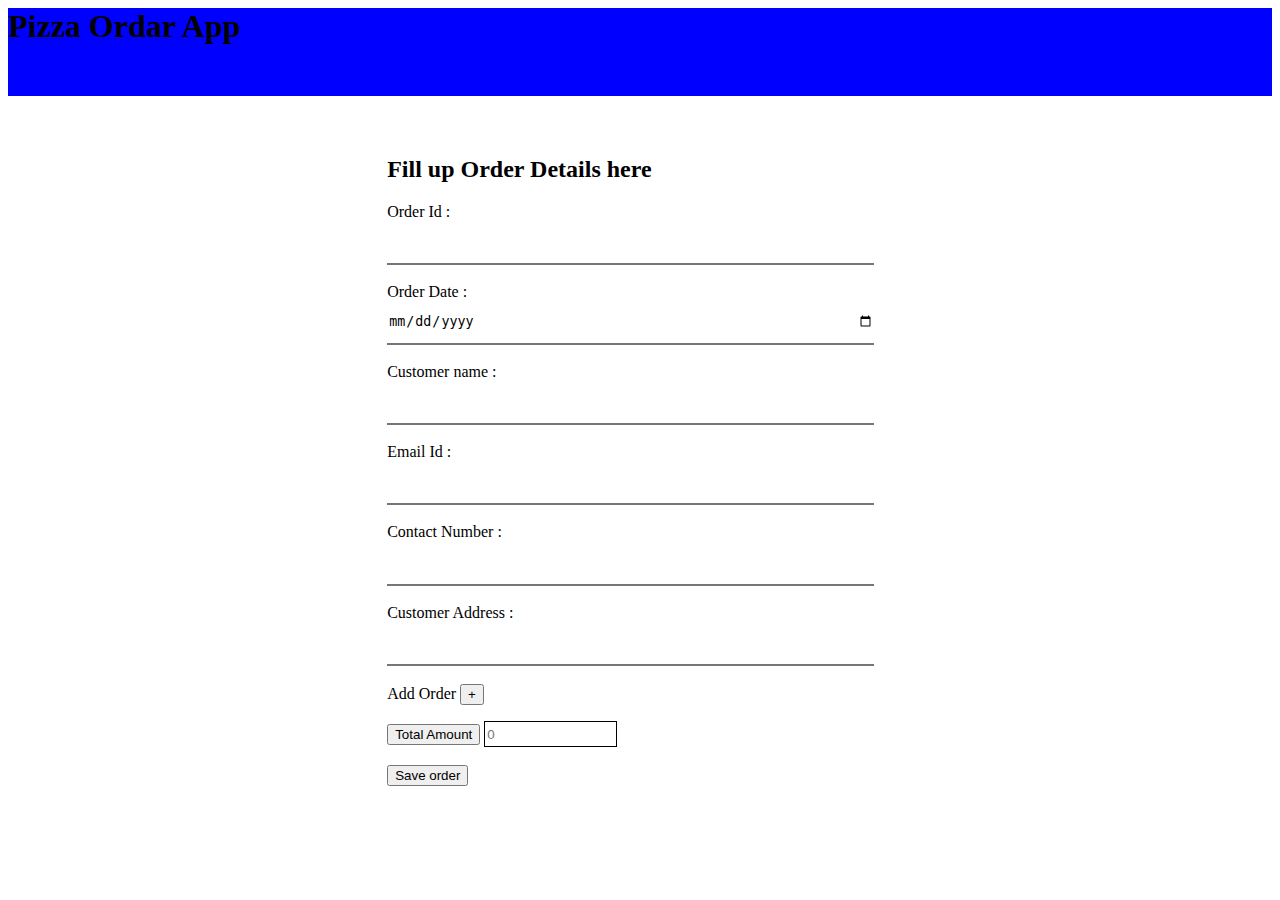
<file: Sprint 4/challenge-master/index.html>
<html lang="en">
<head>
    <meta charset="UTF-8">
    <meta http-equiv="X-UA-Compatible" content="IE=edge">
    <meta name="viewport" content="width=device-width, initial-scale=1.0">
    <title>Pizza Order Form</title>
    <link rel="stylesheet" type="text/css" href="css\style.css">
    <!-- <script src="script.js" type="text/javascript"></script> -->
</head>
<body>
    <!-- Create order form with various fields as mentioned in README file -->
    <h1 >Pizza Ordar App </h1>
    <br>
<div>
    <h2>Fill up Order Details here </h2>
    <form id="formdiv" >
        Order Id : <br> <input type="text" id="id" name="id" required> <br> <br>
        Order Date : <br> <input type="date" id="dt" name="dt" > <br> <br>
        Customer name : <br><input type="text" id="name" name="name" required> <br> <br>
        Email Id : <br><input type="email" id="emailId" name="emailID" required><br> <br>
        Contact Number : <br> <input type="number" id="contno" name="contno" required maxlength="10"> <br> <br>
        Customer Address : <br> <input type="text" id="address" name="address" required maxlength="10"> <br> <br>
        Add Order  <button value="+" id="btn">+</button>
        <!-- <input type="button" id="btn" value="+" style="width: 4%; border: none;"> <br>  -->
    </form>
    <form id="frm" hidden >
        Category : <br> <input type="text" name="cat" id="cat" required> <br> <br>
        Item Name : <br> <input type="text" name="item" id="item" required> <br> <br>
        Price : <br> <input type="number" name="pr" id="pr" placeholder="0"  required><br> <br>
        Quantity : <br> <input type="number" name="qty" id="qty" placeholder="0" required><br> <br>
    </form>
    <button id="b1">Total Amount</button> <input type="text" id="i1" placeholder="0" readonly style="width: 15%; border: solid 1px; height: 3%; ">
    <br> <br>
    <button id="save" onclick="saveOrder()">Save order</button>
</div>
<div id="d1">

</div>

<script>
    //funtion for display add order details
let submitbutton=document.getElementById("btn");
submitbutton.addEventListener("click",displayForm);
function displayForm()
{
    // event.preventDefault();
    var frm1=document.getElementById("frm");
    frm1.style.display="block";
}

//function for calculate total amount
let amtbtn=document.getElementById("b1");
amtbtn.addEventListener("click",calculate);
function calculate(){
    var price1=parseInt(document.getElementById("pr").value);
    var amount1=parseInt(document.getElementById("qty").value);
    var total=price1*amount1;
    document.getElementById("i1").value=total
    alert("Total amount to be paid :" + total);
}

//
let arr=[];
function saveOrder(){
    var date1=document.getElementById("dt").value;
    var name1=document.getElementById("name").value;
    var emailId1=document.getElementById("emailId").value;
    var contactntno=document.getElementById("contno").value;
    var addr=document.getElementById("address").value;
    var cat1=document.getElementById("cat").value;
    var item1=document.getElementById("item").value;
    var p11=document.getElementById("pr").value;
    var q11=document.getElementById("qty").value;
    var v1=document.getElementById("i1").value;
    var obj={
        "CustomerId":document.getElementById("id").value,
        "Orderdate":date1,
        "Customername":name1,
        "customeremailId":emailId1,
        "Contactnumber":contactntno,
        "Customeraddress":addr,
        "catogery":cat1,
        "item":item1,
        "price":p11,
        "quantity":q11,
        "TotalAmount":v1
    };
    arr.push(obj);
    console.log(arr);
    alert("Thank You!! Your Order Placed Successfully")

}



</script>

</body>
</html>
</file>
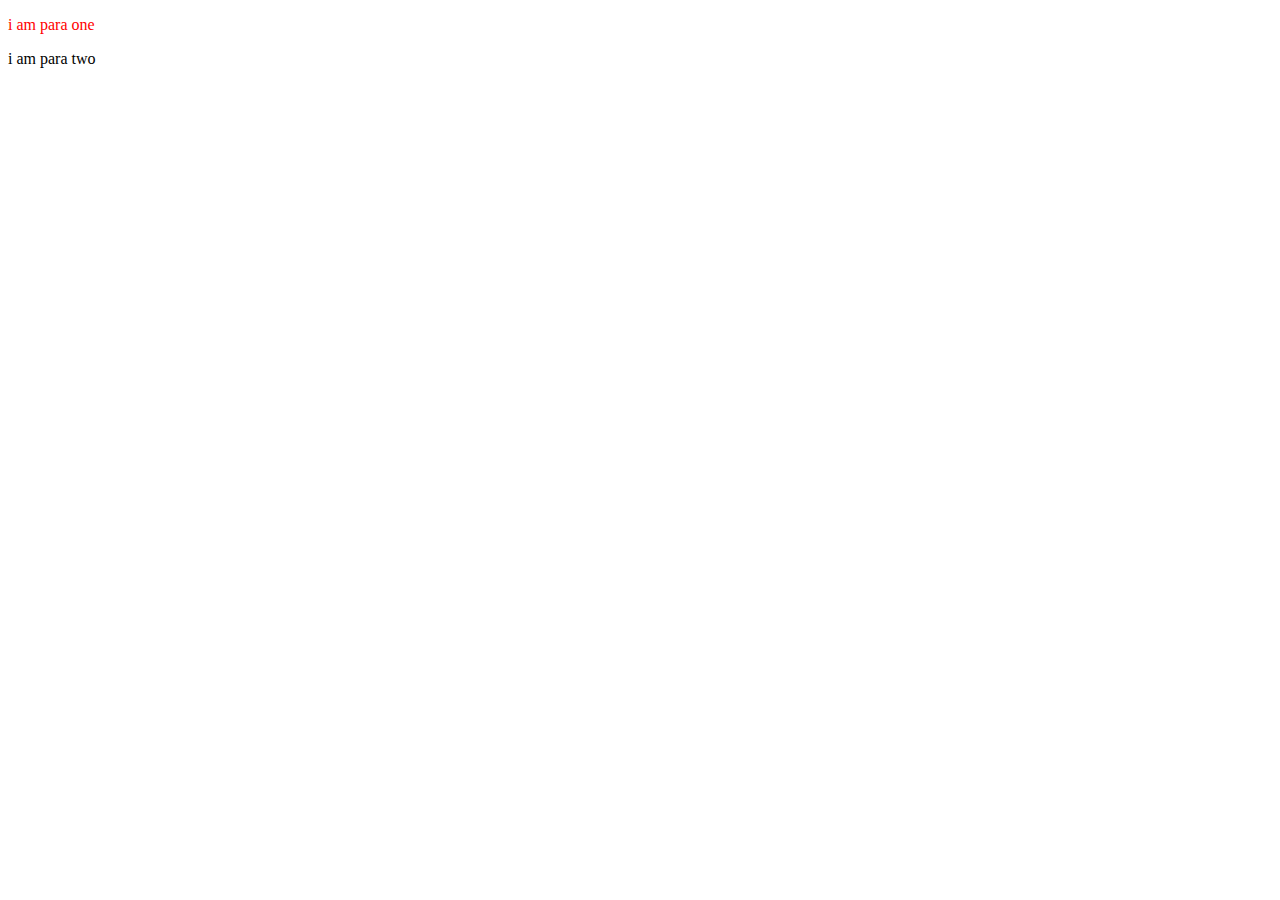
<file: Practice demo/demo.html>
<!DOCTYPE html>
<html lang="en">
<head>
    <meta charset="UTF-8">
    <meta http-equiv="X-UA-Compatible" content="IE=edge">
    <meta name="viewport" content="width=device-width, initial-scale=1.0">
    <title>Document</title>
    <!-- <script src="demo.js"></script> -->
</head>
<body>
    <p id="p1"> i am para one</p>
    <p id="p1">i am para two</p>
    
    <script>
        var para=document.getElementsByTagName("p")[0];
        para.style.color='red'

        var para1=document.getElementById("p1");

        var para=document.querySelectorAll("p");
        para.innerHTML+="hello"


    </script>
</body>
</html>
</file>
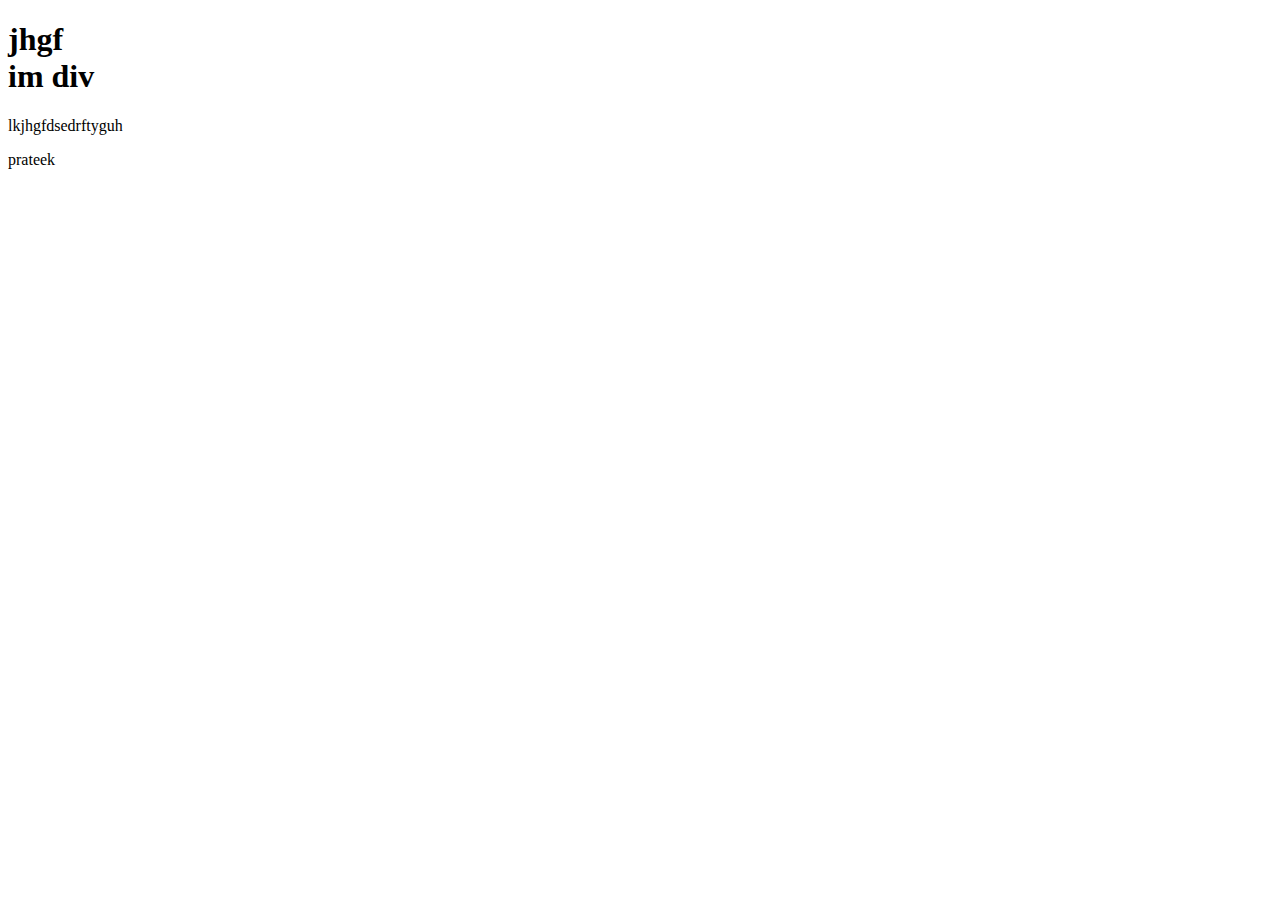
<file: Sprint 4/challenge-master/demo.html>
<!DOCTYPE html>
<html lang="en">
<head>
    <meta charset="UTF-8">
    <meta http-equiv="X-UA-Compatible" content="IE=edge">
    <meta name="viewport" content="width=device-width, initial-scale=1.0">
    <title>Document</title>
</head>
<body>
    <h1 id="h12">jhgf</h1>
    <p class="para">lkjhgfdsedrftyguh</p>
    <p>prateek</p>
    <!-- <img src="orderForm.png" id="pic"> -->
    <a href="sldkjfn" id="a1"></a>
    <script>
        console.log(document.getElementById("a1").href);
        // let h11=document.querySelector("p");
        // h11.innerHTML+="<br>abc"
        // console.log(h11)
        let p22=document.querySelectorAll("#h12");
        p22.innerHTML+="<br>abc"

        let para=document.createElement("div");
        para.innerText="im div";
        para.setAttribute("id","a1")
        // document.body.appendChild(para);
        document.getElementById("h12").append(para);

    //    let remove1=document.getElementsByTagName("body")
    //    remove1.removeChild("h12");
    </script>
</body>
</html>
</file>
